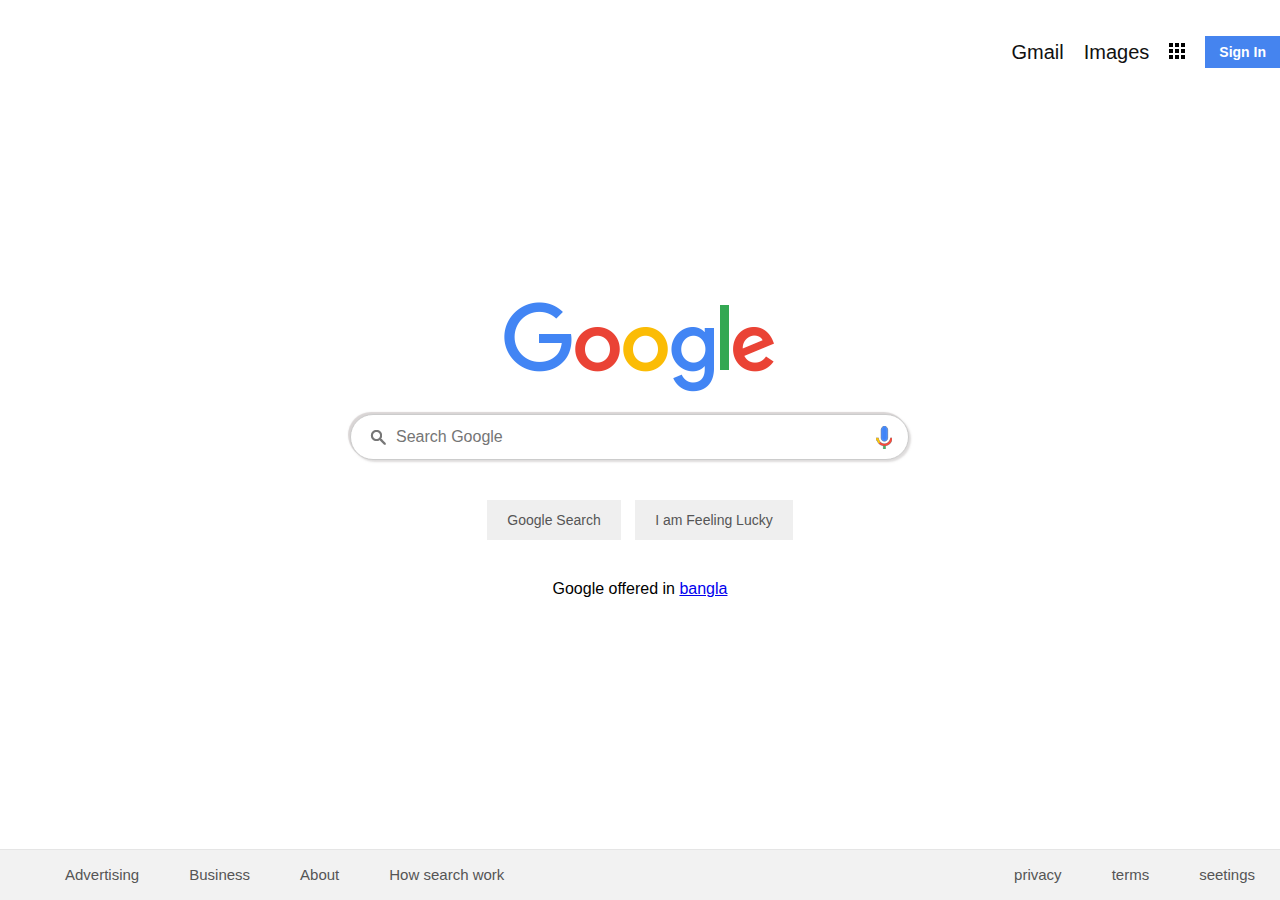
<file: index.html>
<!DOCTYPE html>
<html lang="en">
<head>
    <meta charset="UTF-8">
    <meta http-equiv="X-UA-Compatible" content="IE=edge">
    <meta name="viewport" content="width=device-width, initial-scale=1.0">
    <link rel="stylesheet" href="style.css">
    <title>Google</title>
</head>
<body>
    <section>
        <header>
            <ul>
                <li><a href="#">Gmail</a></li>
                <li><a href="#">Images</a></li>
                <li id="bars"><a href="#"><img src="bars.png" alt=""></a></li>
                <li><button>Sign In</button></li>
            </ul>
        </header>
                <div class="main">
                    <img src="google.png" alt="">
                    <div class="searchbox">
                        <input type="text" class="search" placeholder="Search Google">
                        <div class="icon">
                            <div><img src="search.png" alt=""></div>
                            <div><img src="mic.png" alt=""></div>
                        </div>
                   </div>
                
                    <div class="button">
                        <button>Google Search</button>
                        <button>I am Feeling Lucky </button>
                    </div>
                        <div class="lang">
                                Google offered in <a href="#">bangla</a>
                        </div>
                </div>

                <div class="footer">
                    <div class="row">
                        <ul>
                            <li><a href="#">Advertising</a></li>
                            <li><a href="#">Business</a></li>
                            <li><a href="#">About</a></li>
                            <li><a href="#">How search work</a></li>
                        </ul>
                        <ul>
                            <li><a href="#">privacy</a></li>
                            <li><a href="#">terms</a></li>
                            <li><a href="#">seetings</a></li>
                        </ul>
                    </div>
                </div>
    </section>
</body>
</html>
</file>
<file: style.css>
body{
    margin: 0px;
    padding: 0px;
    box-sizing: border-box;
    font-family: Arial, Helvetica, sans-serif;

}

section{
    position: relative;
    width: 100%;
    display: flex;
    justify-content: center;
    min-height: 100vh;
}
 section header{
    position: absolute;
    top: 0;
    width: 100%;
    display: flex;
    justify-content: flex-end;
    padding: 20px;
}
section header ul{
    display: flex;
    justify-content: center;
    align-items: center;
}

section header ul li{
    list-style: none;
    margin-left: 20px;
}
section header ul li a{
    color: #111;
    text-decoration: none;
    font-size: 20px;
}
section header ul li button{
    background-color: #4584ef;
    border: none;
    padding: 8px 14px;
    color: #fff;
    font-size: 14px;
    cursor: pointer;
    font-weight: bold;

}

section .main{
    width: 580px;
    display: flex;
    flex-direction: column;
    justify-content: center;
    align-items: center;
}
section .main .searchbox{
    position: relative;
    width: 100%;
    margin-top: 20px;

}
section .main .searchbox .search{
    width: 78%;
    padding: 13px;
    padding-left: 45px;
    padding-right: 60px;
    border-radius: 30px;
    border: 1px solid #ccc;
    outline: none;
    font-size: 16px;   
    box-shadow: 2px 2px 2px rgba(190, 185, 185, 0.5),
    -2px -2px 1px rgba(179, 171, 171, 0.5) ;
}

section .main .searchbox .icon{
    position: absolute;
    top: 0;
    width: 90%;
    display: flex;
    padding: 12px 20px;
    justify-content: space-between;
    align-items: center;
    pointer-events: none;


}
section .main .button{
    margin-top: 20px;
}
section .main button{
 
    margin: 20px 5px;
    padding: 12px 20px;
    color: #555;
    font-size: 14px;
    border: none;
    cursor: pointer;
    border-radius: 1px solid transparent;
    outline: none;
}
section .main button:hover{
    border: 1px solid #ccc;
}
section .main .lang{
    margin-top: 20px;
}
section .footer{
    position: absolute;
    bottom: 0;
    left: 0;
    width: 100%;
    background-color: #f2f2f2;
}
section .footer .row{
    display: flex;
    justify-content: space-between;
    border-top: 1px solid rgb(0, 0, 0, 0.05);
}
section .footer .row ul{
    display: flex;
}
section .footer .row ul li{
    list-style: none;
}
section .footer .row ul li a{
    text-decoration: none;
    font-size: 15px;
    color: #555;
    margin: 25px;
}
/*responsive*/
@media(max-width: 668px){
    section header{
        width: 80%;
    }
    section .main .searchbox {
        position: relative;
        width: 100%;
        margin-top: 20px;
        margin-left: 130px;
    }
    section .main .searchbox .search{
        width: 50%;
        margin: 0px 15px;
        padding-left: 33px;
    }
    section .main .searchbox .icon{
        width: 61%;
        padding: 12px 27px;
    }
    section .footer .row ul{
        display: block;
    }
}
</file>
